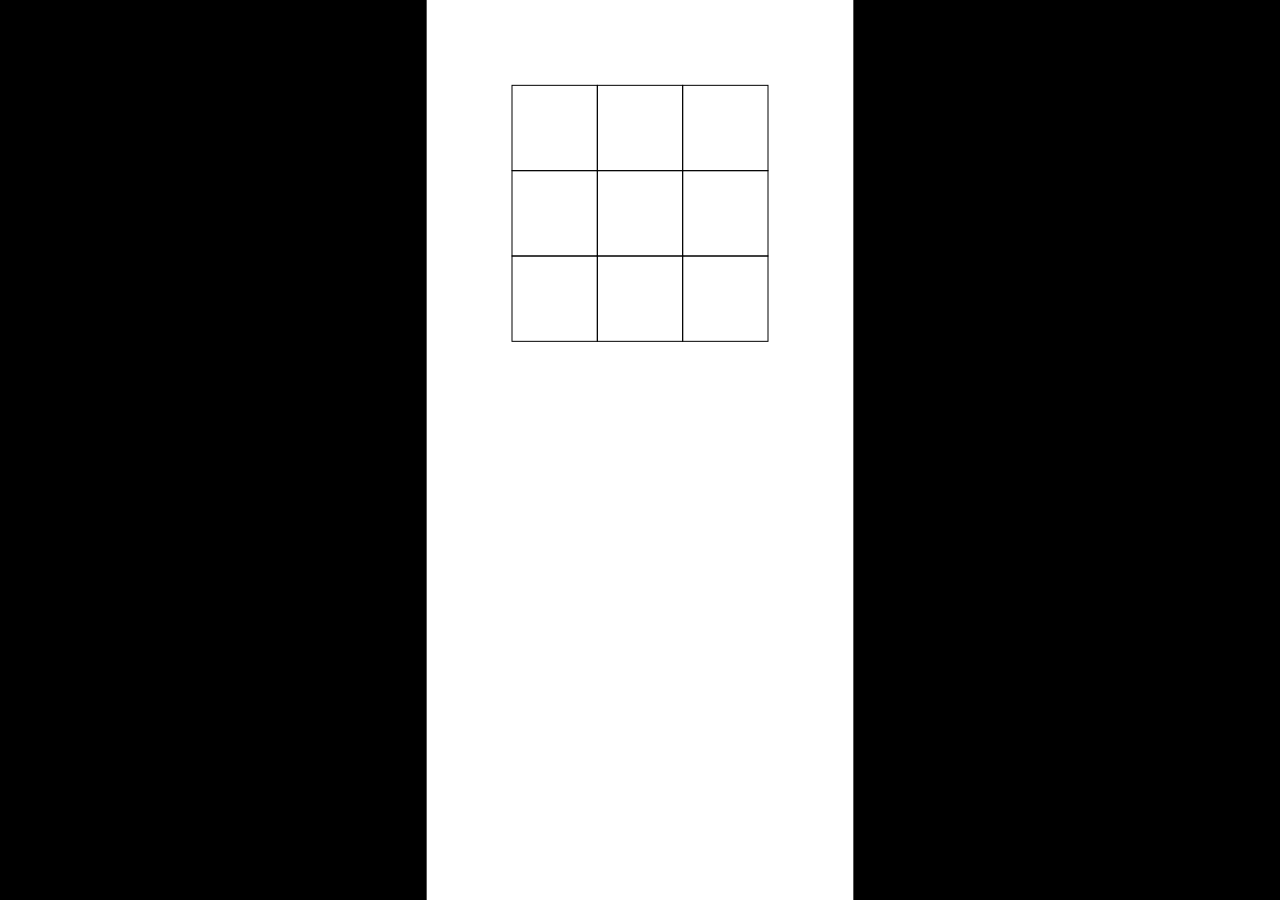
<file: index.html>
<!DOCTYPE html>
<html>
<head>
    <meta charset="utf-8">
    <meta http-equiv="X-UA-Compatible" content="IE=edge">
    <title>Page Title</title>
    <meta name="viewport" content="width=device-width, initial-scale=1">
    <link rel="stylesheet" type="text/css" media="screen" href="main.css">
    
</head>
<body>
    <canvas id = "canvas"></canvas>
    <script src="main.js"></script>
</body>
</html>
</file>
<file: main.css>
*{
    margin : 0px;
    padding : 0px;
    overflow:  hidden;
}
</file>
